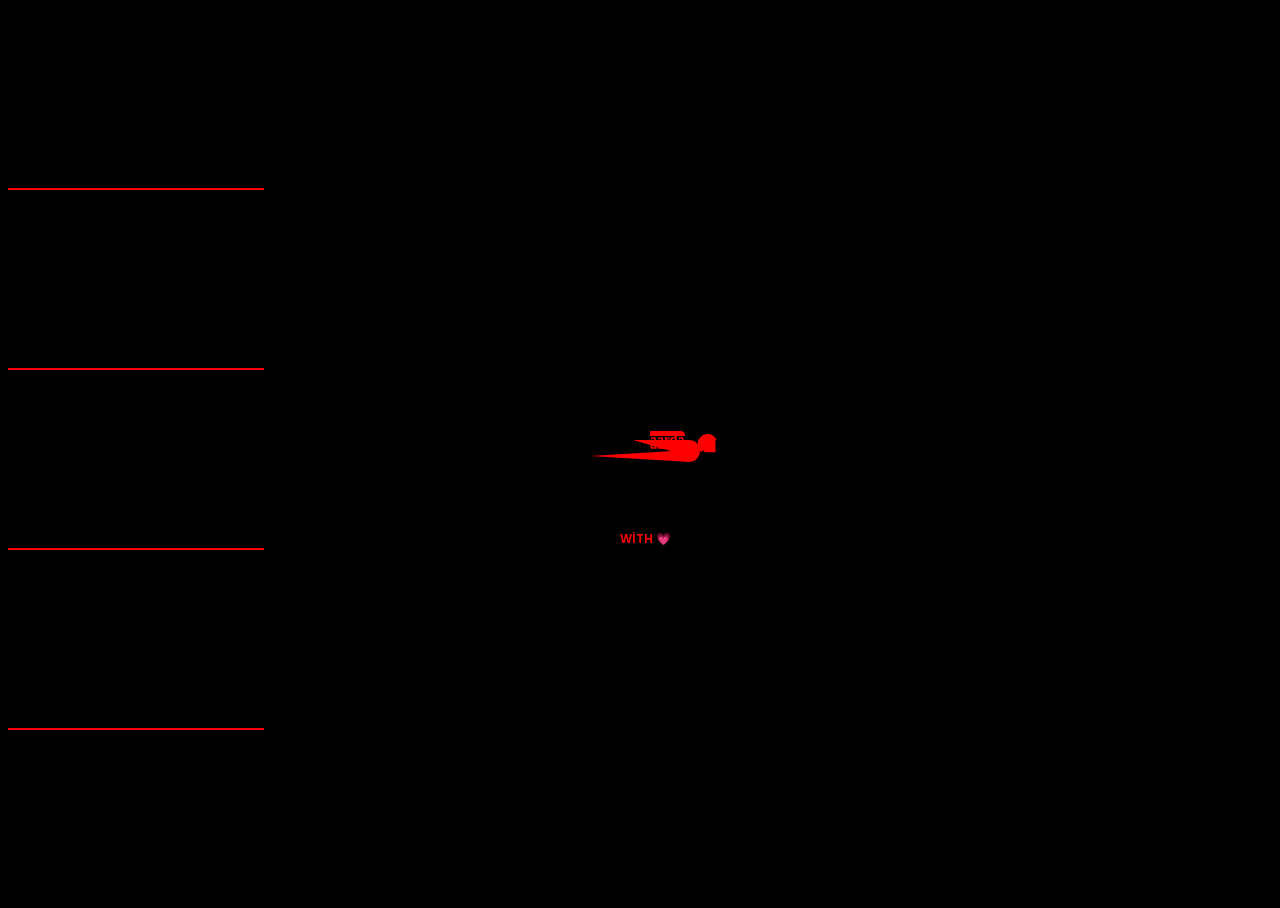
<file: dev/index.html>
<!--
/*----------------------------------------------
*
* [Dev İndex Page]
*
* Theme    : Orospu pazarı
* Version  : 0
* Author   : aarda
* Support  : bit.ly/ardadasdelen
* 
----------------------------------------------*/
-->


<!DOCTYPE html>
<html lang="tr" >
<head>
    <meta name="viewport" content="width=device-width, initial-scale=1">
  <title>Lütfen bekleyin...</title>
  <link rel="stylesheet">
<link rel="stylesheet" href="/dev/aarda.css"></script>
  <script type="text/javascript">
function aysesu(){
    window.location = "https://bit.ly/ardadasdelen"
}
</script>
</head>
<body onLoad="setTimeout('aysesu()', 1800)">
</head>
<body>
<div class='body'>
  <span>
    <span style="color:#ff0000">aarda</span>
    <span style="color:#ff0000">aarda</span>
    <span style="color:#ff0000">aarda</span>
    <span style="color:#ff0000">aarda</span>
  </span>
  <div class='base'>
    <span style="color:#ff0000"></span>
    <div class='face'></div>
  </div>
</div>
<div class='longfazers'>
  <span style="color:#ff0000"></span>
  <span style="color:#ff0000"></span>
  <span style="color:#ff0000"></span>
  <span style="color:#ff0000"></span>
</div>
<h1 style="color:#ff0000">with 💗</h1>
</body>
</html>
</file>
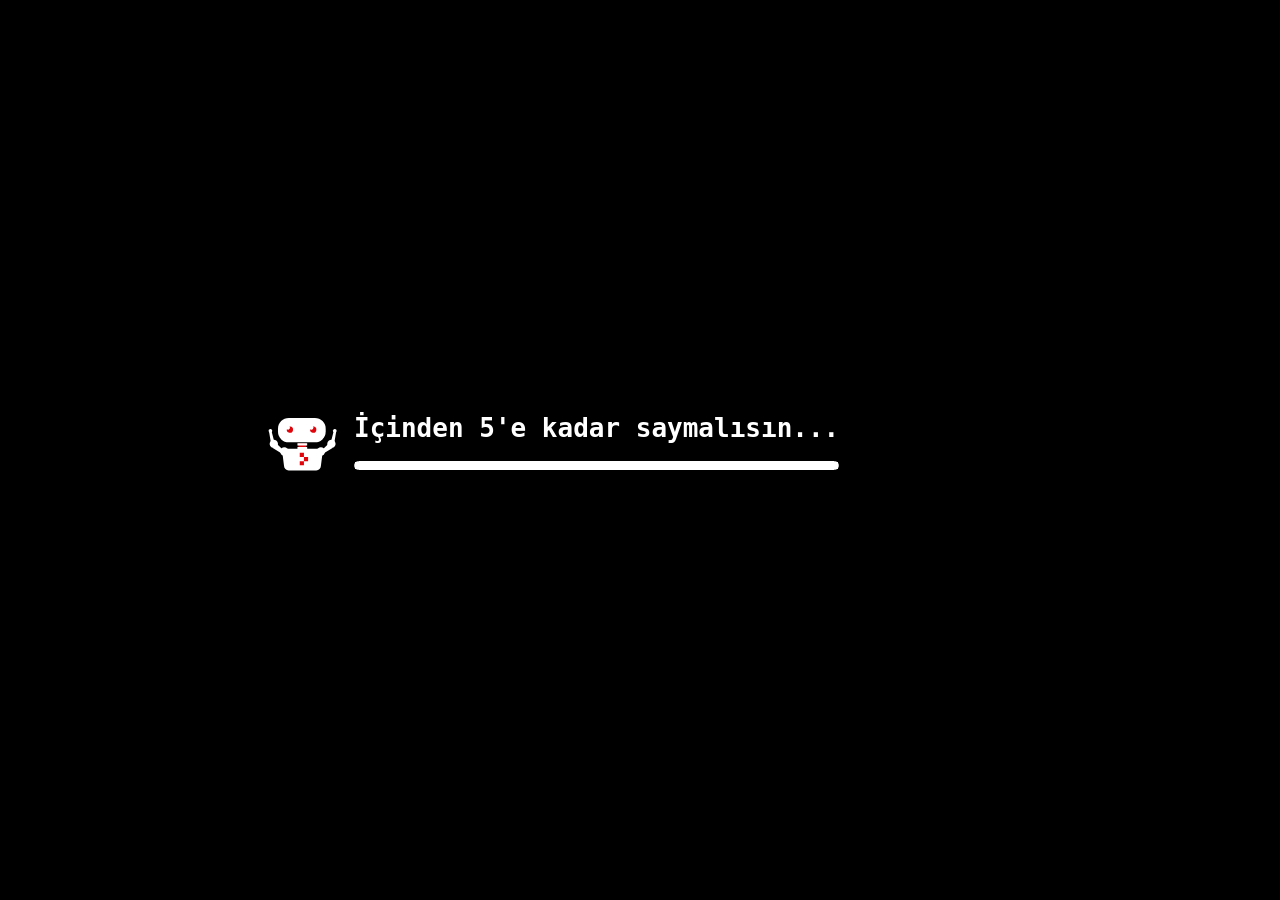
<file: off.html>
<html lang="tr">

<head>
	<title>no internet yes code</title>
<meta http-equiv="refresh" content="6; URL=/dev">
	<style>
    body{margin:0;height:100vh;display:flex;justify-content:center;align-items:center;background:#000;font-family:monospace}iframe{border:none;width:100%;height:50vh;max-height:60em}.err-box{background:#000;padding:1em;max-width:60em;width:100vw}.message{display:flex;flex-direction:row}@media (max-width: 500px){.message{flex-direction:column;align-items:center}}.eval-bot{width:10%;margin:1em}.console{background-color:#0e1628;color:#fff;font-family:monospace;padding:1em;margin:1em}@keyframes filler{from{width:0}to{width:100%}}.loader-container{height:7px;background-color:transparent;border-style:solid;border-width:1px;border-radius:10px;border-color:#fff;transition:opacity .5s}.loader-filler{width:100%;height:7px;background-color:#fff;animation:filler 4s ease 0 infinite}
	</style>
</head>
<body>
	<div class="err-box">
		<div class="message">
			<div class="eval-bot">
				<svg xmlns="http://www.w3.org/2000/svg" viewBox="0 10 50.5 42.8">
					<defs>
						<style>
							.cls-1{fill:#e0040b}.cls-2{fill:#fff;fill-rule:evenodd}.cls-3{fill:#fff}.cls-4{fill:#fff}.cls-5{fill:#fff}
						</style>
					</defs>
					<g id="Layer_2" data-name="Layer 2">
						<path class="cls-1" d="M22.9 32.2H28v10.5h-5.1z" />
						<path class="cls-2" d="M14.1 37.5l-4.9-4.7-2.9 2.4 7.1 4.5.7-2.2z" />
						<circle class="cls-3" cx="13.8" cy="37.5" r="2.7" />
						<path class="cls-2" d="M37.2 37.5l4.9-4.7 2.9 2.4-7.2 4.5-.6-2.2z" />
						<circle class="cls-3" cx="37.5" cy="37.5" r="2.7" />
						<path class="cls-2" d="M46 33l1.4-8.5-1.6-.3-2.1 8.1 2.3.7z" />
						<circle class="cls-3" cx="44.3" cy="32.6" r="2.7" transform="rotate(-81 44.3 32.6)" />
						<circle class="cls-4" cx="46.5" cy="24.1" r="1.2" transform="rotate(-81 46.5 24.1)" />
						<rect class="cls-3" x="9.7" y="15.8" width="30.9" height="15.8" rx="7" ry="7" />
						<circle class="cls-5" cx="32.6" cy="23.4" r="6" />
						<path class="cls-4" d="M37.6 23zm-7.5 0s-1.4 5 4.2 5.1a5 5 0 0 0 3.3-4.1v-1c-1.5 5.8-8 3.5-7.5 0z" />
						<path class="cls-4" d="M33 21s-5.2-1.4-5.1 4.3A5 5 0 0 0 29 27a5 5 0 0 0 .5.4h.1a5 5 0 0 0 .6.4l.1.1a5 5 0 0 0 .5.2h.1a5 5 0 0 0 .7.2h.2a5 5 0 0 0 .6 0h.5c-5.8-1.3-3.6-7.9 0-7.4z"
						/>
						<path class="cls-4" d="M35 23.7s1.3-5.2-4.3-5a5 5 0 0 0-3.1 5.4c1.2-5.9 7.8-4 7.4-.4z" />
						<path class="cls-4" d="M32.4 26s5.2.7 4.9-4.3a5 5 0 0 0-5.7-3.2c5.9.7 4.3 7.5.8 7.5z" />
						<path class="cls-1" d="M32.6 21.4a2 2 0 0 0-.3 0 1.1 1.1 0 0 1-1.7 1.5 2 2 0 1 0 2-1.5z" />
						<path class="cls-5" d="M32.5 22a1.1 1.1 0 0 0-.2-.6 2 2 0 0 0-1.7 1.5 1.1 1.1 0 0 0 1.9-.9z" />
						<circle class="cls-5" cx="17.4" cy="23.4" r="6" />
						<path class="cls-4" d="M22.4 23zM15 23s-1.5 5 4 5a5 5 0 0 0 3.3-4.1v-1c-1.5 5.8-8 3.5-7.5 0z" />
						<path class="cls-4" d="M17.8 21s-5.2-1.4-5 4.3a5 5 0 0 0 1.1 1.8h.1a5 5 0 0 0 .5.4 5 5 0 0 0 .6.4l.2.1a5 5 0 0 0 .5.2 5 5 0 0 0 .7.2h.2a5 5 0 0 0 .7 0h.5c-5.9-1.3-3.6-7.9 0-7.4z"
						/>
						<path class="cls-4" d="M19.9 23.7s1.2-5.2-4.3-5a5 5 0 0 0-3.2 5.4c1.2-5.9 7.8-4 7.5-.4z" />
						<path class="cls-4" d="M17.2 26s5.2.7 4.9-4.3a5 5 0 0 0-5.6-3.2c5.8.7 4.3 7.5.7 7.5z" />
						<path class="cls-1" d="M17.4 21.4a2 2 0 0 0-.3 0 1.1 1.1 0 0 1-1.6 1.5 2 2 0 1 0 2-1.5z" />
						<path class="cls-5" d="M17.3 22a1.1 1.1 0 0 0-.2-.6 2 2 0 0 0-1.6 1.5 1.1 1.1 0 0 0 1.8-.9z" />
						<path d="M34.4 49.8H16.6a3 3 0 0 1-3-3l-1-8a2.7 2.7 0 0 1 2.6-3H36c1.6 0 2.5 1.3 2.5 3l-1 8a3 3 0 0 1-3 3z" fill="#ffffff"/>
						<path d="M23.8 43.8h2.7v2.7h-2.7zm2.7-2.7h2.7v2.7h-2.7zm-2.7-2.7h2.7v2.7h-2.7z" fill="#e0040b" />
						<path d="M22.3 34.6h6.3v1.6h-6.3zm0-2.5h6.3v1.6h-6.3z" fill="#ffffff" />
						<path class="cls-2" d="M5.3 33l-1.4-8.5 1.6-.3 2.1 8.1-2.3.7z" />
						<circle class="cls-3" cx="7" cy="32.6" r="2.7" transform="rotate(-9 7 32.6)" />
						<circle class="cls-4" cx="4.8" cy="24.1" r="1.2" transform="rotate(-9 4.8 24.1)" />
					</g>
				</svg>
			</div>
			<div class="info-box">
				<h1 style="color:white">İçinden 5'e kadar saymalısın...</h1>
        		<div class="loader-container">
			<div class="loader-filler"></div>
		</div>
			</div>
              </div>
              <h2 style="color:white"></h2>
            </circle>
            </circle>
            </path>
            </path>
            </path>
            </path>
            </path>
            </path>
            </path>
            </path>
            </path>
            </path>
            </circle>
            </path>
            </path>
            </path>
            </path>
            </path>
            </path>
            </circle>
            </rect>
            </circle>
            </circle>
            </path>
            </circle>
            </path>
            </circle>
            </path>
            </path>
          </g>
        </svg>
      </div>
    </div>
  </div>
</body>
</html>
</file>
<file: dev/aarda.css>
/*----------------------------------------------
*
* [Dev Main Css]
*
* Theme    : Orospu pazarı
* Version  : 0
* Author   : aarda
* Support  : bit.ly/ardadasdelen
* 
----------------------------------------------*/

@import url(https://fonts.googleapis.com/css?family=Poppins:300);
body {
  background-color: #000000;
  overflow: hidden;
}

h1 {
  position: absolute;
  font-family: "Poppins";
  font-weight: 600;
  font-size: 12px;
  text-transform: uppercase;
  left: 50%;
  top: 58%;
  margin-left: -20px;
}

.body {
  position: absolute;
  top: 50%;
  margin-left: -50px;
  left: 50%;
  animation: speeder 0.4s linear infinite;
}
.body > span {
  height: 5px;
  width: 35px;
  background: #ff0000;
  position: absolute;
  top: -19px;
  left: 60px;
  border-radius: 2px 10px 1px 0;
}

.base span {
  position: absolute;
  width: 0;
  height: 0;
  border-top: 6px solid transparent;
  border-right: 100px solid #ff0000;
  border-bottom: 6px solid transparent;
}
.base span:before {
  content: "";
  height: 22px;
  width: 22px;
  border-radius: 50%;
  background: #ff0000;
  position: absolute;
  right: -110px;
  top: -16px;
}
.base span:after {
  content: "";
  position: absolute;
  width: 0;
  height: 0;
  border-top: 0 solid transparent;
  border-right: 55px solid #ff0000;
  border-bottom: 16px solid transparent;
  top: -16px;
  right: -98px;
}

.face {
  position: absolute;
  height: 12px;
  width: 20px;
  background: #ff0000;
  border-radius: 20px 20px 0 0;
  transform: rotate(-40deg);
  right: -125px;
  top: -15px;
}
.face:after {
  content: "";
  height: 12px;
  width: 12px;
  background: #ff0000;
  right: 4px;
  top: 7px;
  position: absolute;
  transform: rotate(40deg);
  transform-origin: 50% 50%;
  border-radius: 0 0 0 2px;
}

.body > span > span:nth-child(1),
.body > span > span:nth-child(2),
.body > span > span:nth-child(3),
.body > span > span:nth-child(4) {
  width: 30px;
  height: 1px;
  background: #ff0000;
  position: absolute;
  animation: fazer1 0.2s linear infinite;
}

.body > span > span:nth-child(2) {
  top: 3px;
  animation: fazer2 0.4s linear infinite;
}

.body > span > span:nth-child(3) {
  top: 1px;
  animation: fazer3 0.4s linear infinite;
  animation-delay: -1s;
}

.body > span > span:nth-child(4) {
  top: 4px;
  animation: fazer4 1s linear infinite;
  animation-delay: -1s;
}

@keyframes fazer1 {
  0% {
    left: 0;
  }
  100% {
    left: -80px;
    opacity: 0;
  }
}
@keyframes fazer2 {
  0% {
    left: 0;
  }
  100% {
    left: -100px;
    opacity: 0;
  }
}
@keyframes fazer3 {
  0% {
    left: 0;
  }
  100% {
    left: -50px;
    opacity: 0;
  }
}
@keyframes fazer4 {
  0% {
    left: 0;
  }
  100% {
    left: -150px;
    opacity: 0;
  }
}
@keyframes speeder {
  0% {
    transform: translate(2px, 1px) rotate(0deg);
  }
  10% {
    transform: translate(-1px, -3px) rotate(-1deg);
  }
  20% {
    transform: translate(-2px, 0px) rotate(1deg);
  }
  30% {
    transform: translate(1px, 2px) rotate(0deg);
  }
  40% {
    transform: translate(1px, -1px) rotate(1deg);
  }
  50% {
    transform: translate(-1px, 3px) rotate(-1deg);
  }
  60% {
    transform: translate(-1px, 1px) rotate(0deg);
  }
  70% {
    transform: translate(3px, 1px) rotate(-1deg);
  }
  80% {
    transform: translate(-2px, -1px) rotate(1deg);
  }
  90% {
    transform: translate(2px, 1px) rotate(0deg);
  }
  100% {
    transform: translate(1px, -2px) rotate(-1deg);
  }
}
.longfazers {
  position: absolute;
  width: 100%;
  height: 100%;
}
.longfazers span {
  position: absolute;
  height: 2px;
  width: 20%;
  background: #ff0000;
}
.longfazers span:nth-child(1) {
  top: 20%;
  animation: lf 0.6s linear infinite;
  animation-delay: -5s;
}
.longfazers span:nth-child(2) {
  top: 40%;
  animation: lf2 0.8s linear infinite;
  animation-delay: -1s;
}
.longfazers span:nth-child(3) {
  top: 60%;
  animation: lf3 0.6s linear infinite;
}
.longfazers span:nth-child(4) {
  top: 80%;
  animation: lf4 0.5s linear infinite;
  animation-delay: -3s;
}

@keyframes lf {
  0% {
    left: 200%;
  }
  100% {
    left: -200%;
    opacity: 0;
  }
}
@keyframes lf2 {
  0% {
    left: 200%;
  }
  100% {
    left: -200%;
    opacity: 0;
  }
}
@keyframes lf3 {
  0% {
    left: 200%;
  }
  100% {
    left: -100%;
    opacity: 0;
  }
}
@keyframes lf4 {
  0% {
    left: 200%;
  }
  100% {
    left: -100%;
    opacity: 0;
  }
}
</file>
